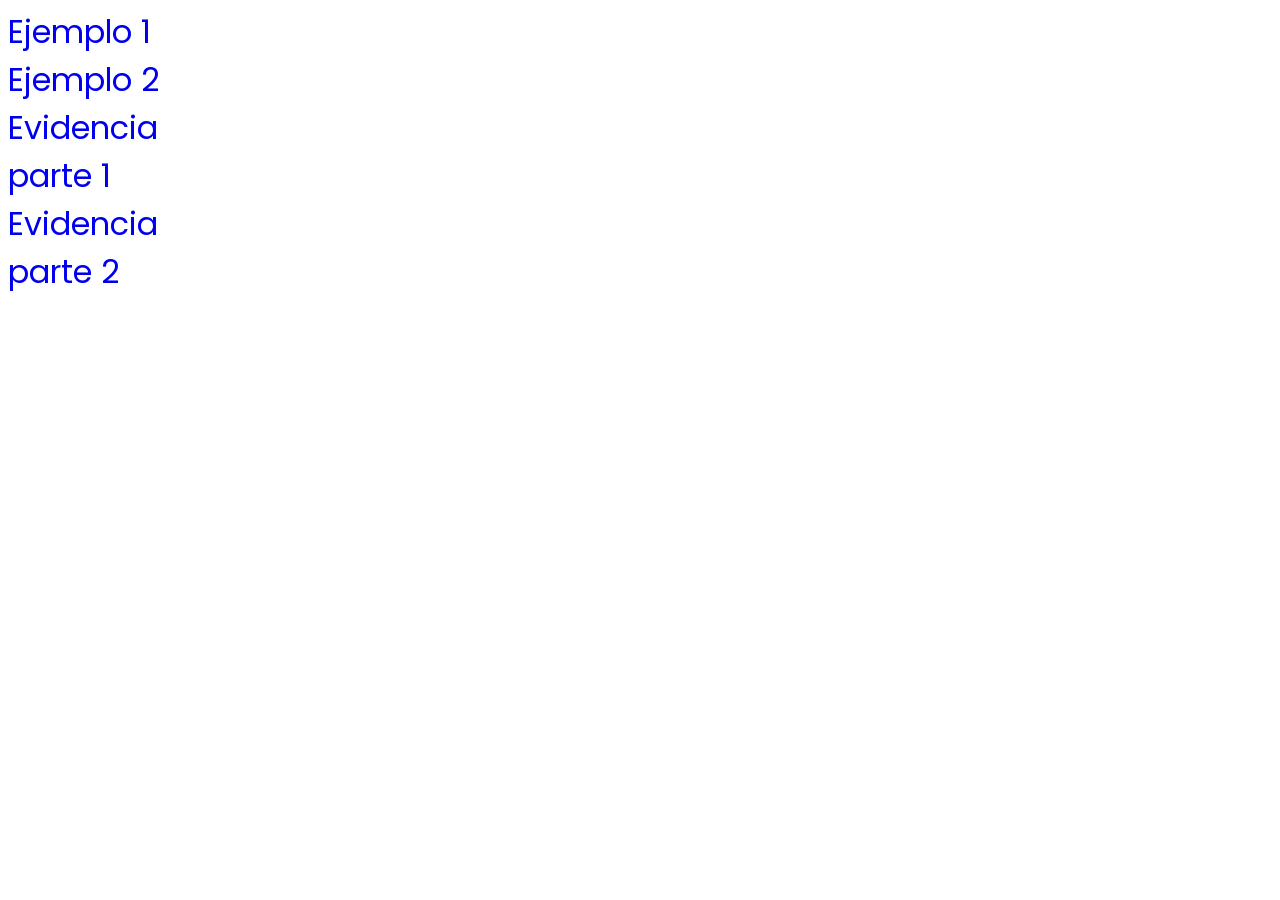
<file: index.html>
<!DOCTYPE html>
<html>
<head>
	<meta charset="utf-8">
	<meta name="viewport" content="width=device-width, initial-scale=1">
	<title>Ejemplos de HTML</title>

</head>
<frameset cols="20%,80%" noresize="0" border="0">
	<frame src="menu.html">
	<frame src="" name="contenido">
</frameset>
</html>
</file>
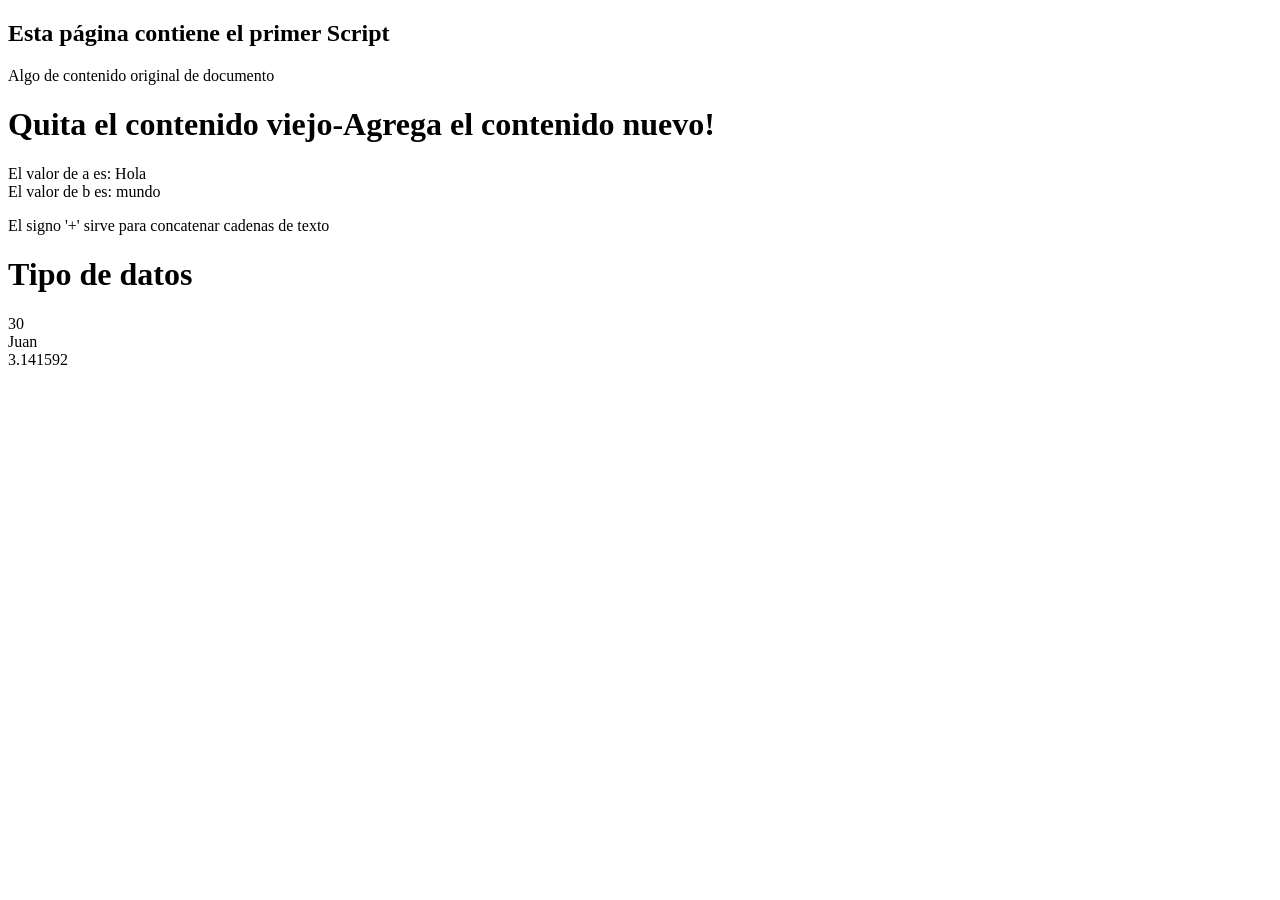
<file: ejemplo1.html>
<!DOCTYPE html>
<html>
<head>
	<meta charset="utf-8">
	<meta name="viewport" content="width=device-width, initial-scale=1">
</head>
<body class="colors" style="font-family: Calibri;">
	<h2>Esta página contiene el primer Script</h2>
	<p>Algo de contenido original de documento</p>
	<script type="text/javascript" src="ventanas.js"></script>
</body>
</html>
</file>
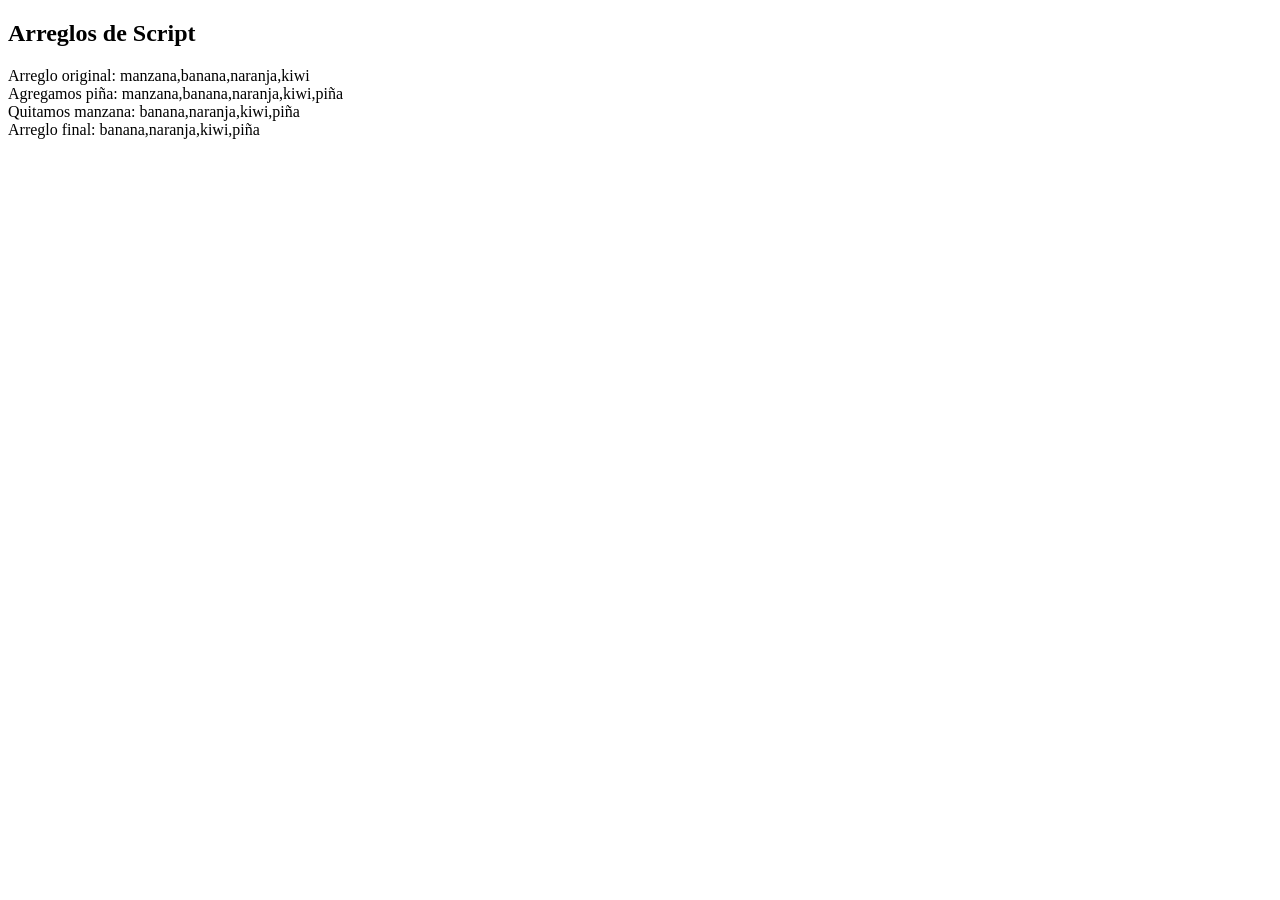
<file: ejemplo2.html>
<!DOCTYPE html>
<html>
<head>
	<meta charset="utf-8">
	<meta name="viewport" content="width=device-width, initial-scale=1">
	<title>Arreglos</title>
</head>
<body class="colors" style="font-family: Calibri;">
	<h2>Arreglos de Script</h2>
	<script type="text/javascript" src="arreglos.js"></script>
</body>
</html>
</file>
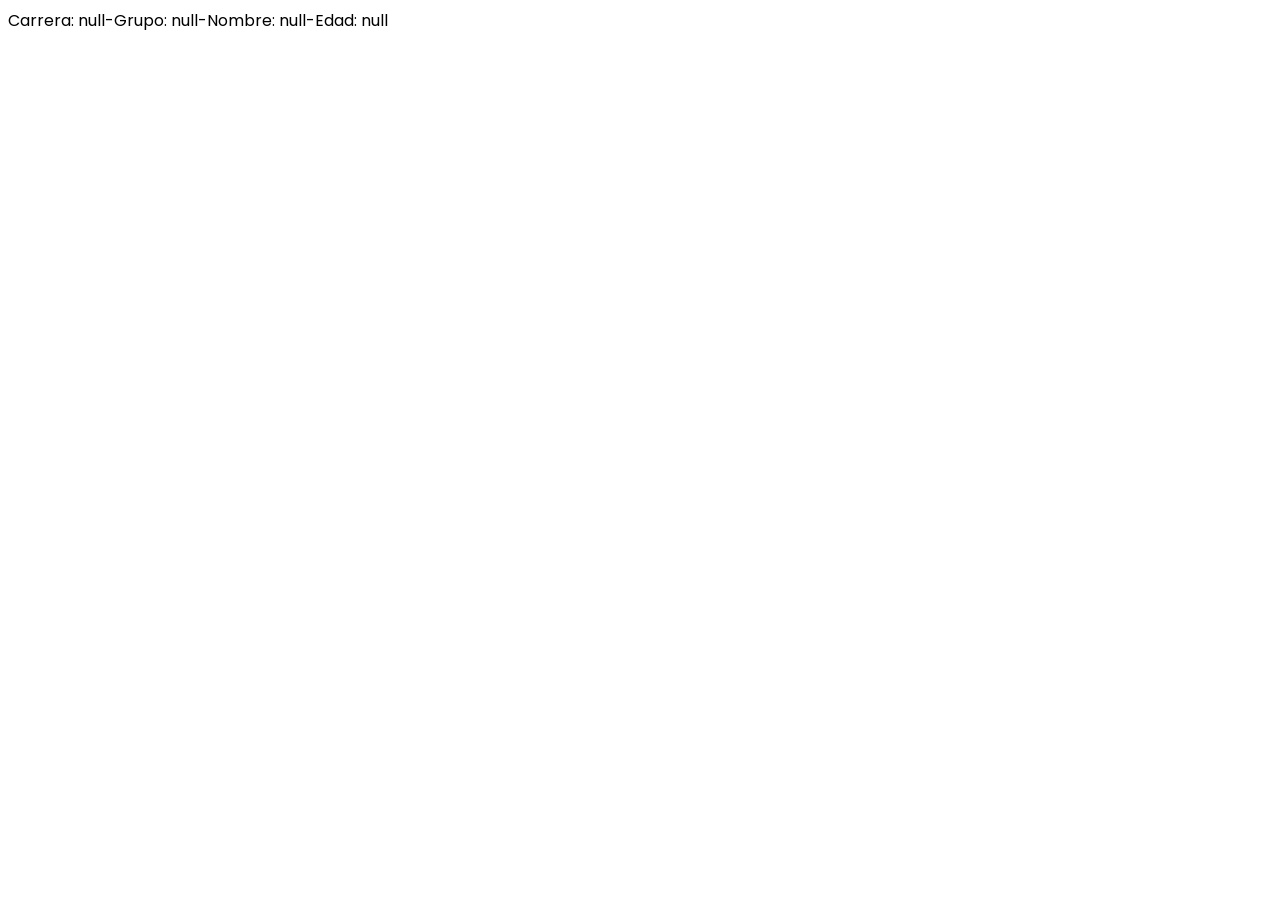
<file: evidenciaparte1.html>
<!DOCTYPE html>
<head>
	<meta charset="utf-8">
	<meta name="viewport" content="width=device-width, initial-scale=1">
	<title>Evidencia de Aprendizaje E#1</title>
	<link rel="stylesheet" type="text/css" href="styles.css">

</head>
<body>
	<script type="text/javascript">
		var carrera = prompt("Ingresa tu carrera")
		var grupo = prompt("Ingresa tu grupo")
		let nombre = prompt("Ingresa tu nombre")
		const edad = prompt('Ingresa tu edad')
		document.write("Carrera: "+carrera+"-"+"Grupo: "+grupo+"-"+"Nombre: "+nombre+"-"+"Edad: "+edad)
	</script>
</body>
</html>
</file>
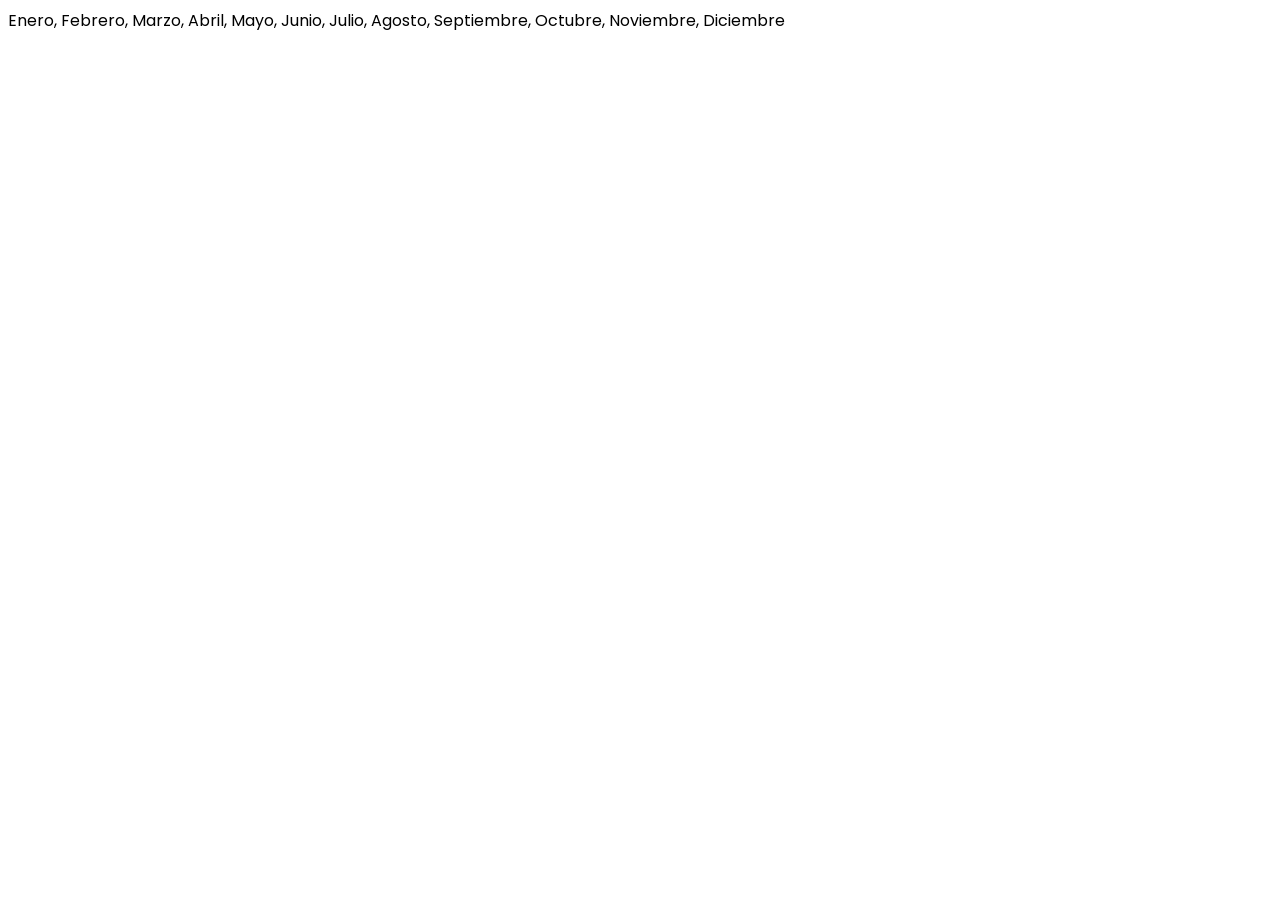
<file: evidenciaparte2.html>
<!DOCTYPE html>
<html>
<head>
	<meta charset="utf-8">
	<meta name="viewport" content="width=device-width, initial-scale=1">
	<title>Meses</title>
	<link rel="stylesheet" type="text/css" href="styles.css">
</head>
<body>
	<script type="text/javascript">
		var meses = ["Enero"," Febrero"," Marzo"," Abril"," Mayo"," Junio"," Julio"," Agosto"," Septiembre"," Octubre"," Noviembre"," Diciembre"]
		alert(meses)
		document.write(meses)
	</script>

</body>
</html>
</file>
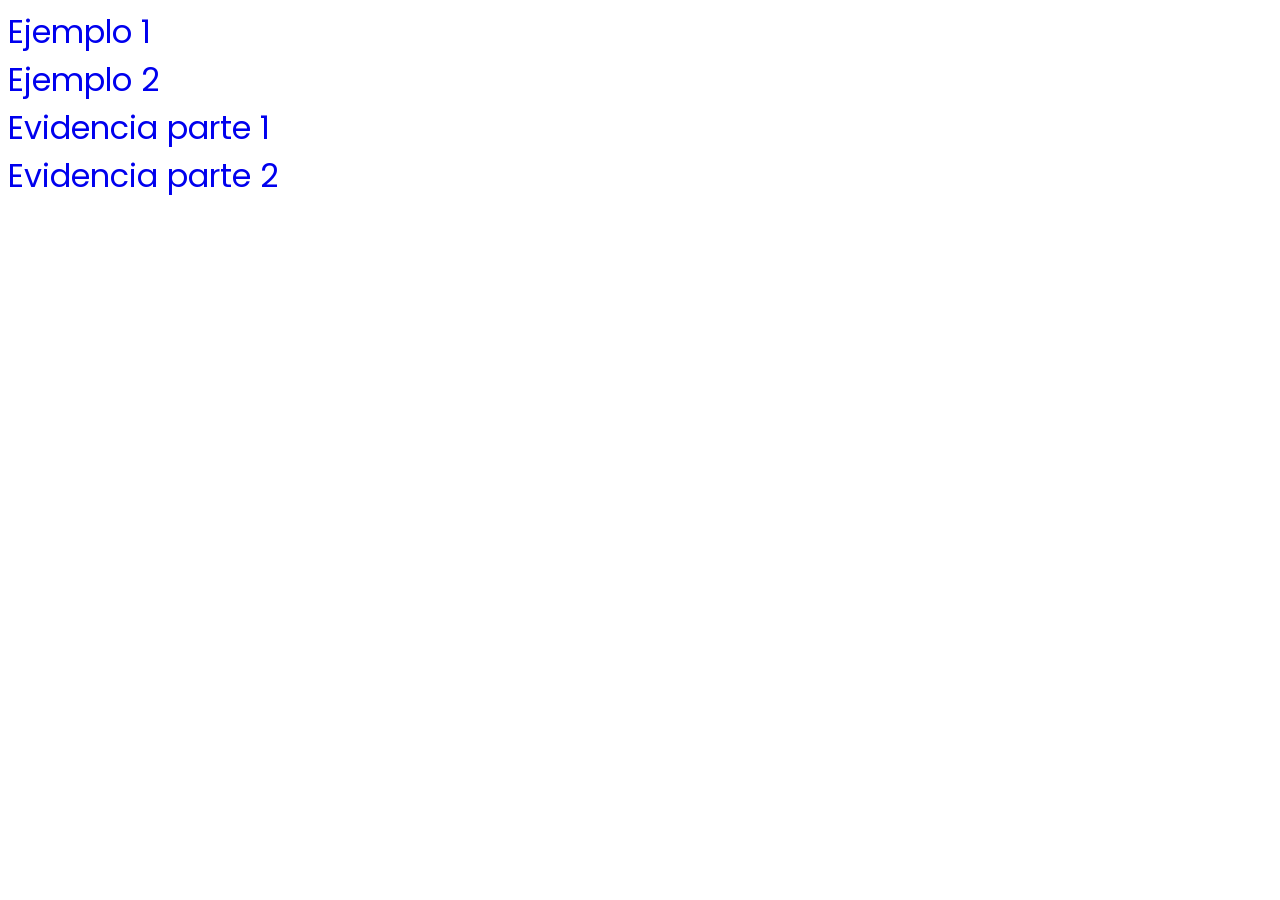
<file: menu.html>
<!DOCTYPE html>
<html>
<head>
	<meta charset="utf-8">
	<meta name="viewport" content="width=device-width, initial-scale=1">
	<link rel="stylesheet" type="text/css" href="styles.css">
</head>
<body class="colors">
	<a href="ejemplo1.html" target="contenido">Ejemplo 1</a><br>
	<a href="ejemplo2.html" target="contenido">Ejemplo 2</a><br>
	<a href="evidenciaparte1.html" target="contenido">Evidencia parte 1</a><br>
	<a href="evidenciaparte2.html" target="contenido">Evidencia parte 2</a><br>
</body>
</html>
</file>
<file: styles.css>
@import url('https://fonts.googleapis.com/css2?family=Poppins:wght@400;500;600;700;800&display=swap');

body {
	font-family: "Poppins", "sans-serif;";
}
.blanc{
	background-color: #00E6D8;
}
a{
	text-decoration: none;
	font-size: 200%;
}
img{
	width: 100%;
	height: 100%;
}
</file>
